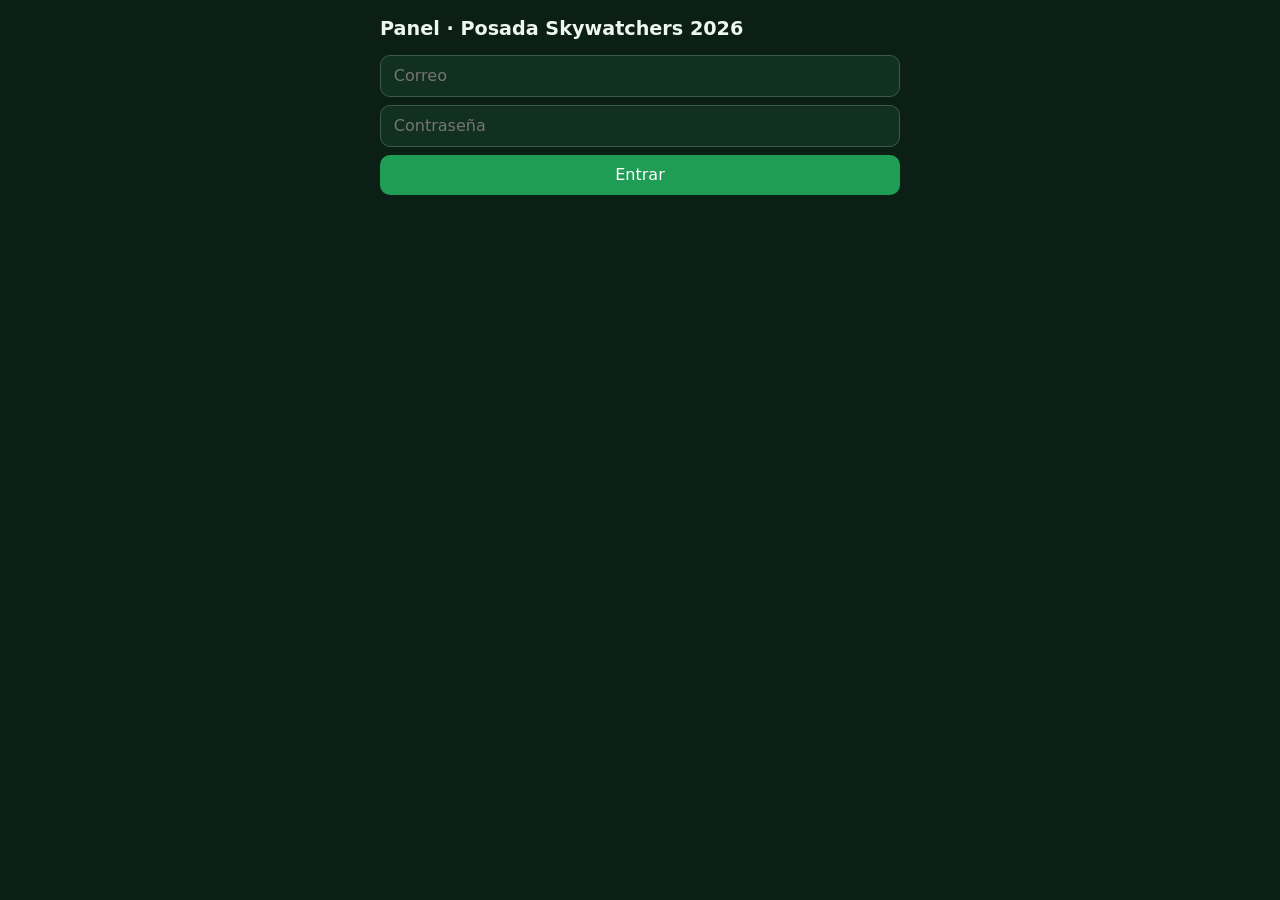
<file: posada Skywatchers 2026/admin/index.html>
<!DOCTYPE html>
<html lang="es">
<head>
<meta charset="UTF-8">
<meta name="viewport" content="width=device-width, initial-scale=1.0">
<meta name="robots" content="noindex">
<title>Admin · Posada 2026</title>
<style>
  body { margin: 0; padding: 16px; font: 16px/1.4 system-ui, sans-serif; background: #0b1f17; color: #eef6f1; }
  main { max-width: 520px; margin: 0 auto; }
  h1 { font-size: 1.2rem; margin: 0 0 12px; }
  input, button { font: inherit; padding: .55em .8em; border-radius: 10px; border: 1px solid #3a5a4a; background: #12301f; color: inherit; }
  button { cursor: pointer; background: #1f9d55; border: 0; color: #fff; }
  button.sec { background: #2b3f35; } button.mal { background: #b3202f; }
  .tabs button.on { background: #d4a20c; color: #1a1400; }
  #login, .tabs, .fila { display: grid; gap: 8px; }
  .tabs { grid-template-columns: 1fr 1fr; margin: 12px 0; }
  .fila { padding: 10px; margin-bottom: 8px; border: 1px solid #2b4a3a; border-radius: 12px; }
  .fila.oculta { opacity: .5; }
  .acc { display: flex; gap: 8px; flex-wrap: wrap; }
  small { color: #9fc7b0; }
  #msg { min-height: 1.4em; color: #ffe27a; }
</style>
</head>
<body>
<main>
  <h1>Panel · Posada Skywatchers 2026</h1>
  <form id="login">
    <input id="em" type="email" placeholder="Correo" autocomplete="username" required>
    <input id="pw" type="password" placeholder="Contraseña" autocomplete="current-password" required>
    <button>Entrar</button>
  </form>
  <p id="msg" role="status"></p>
  <section id="panel" hidden>
    <div class="tabs"><button type="button" id="tF" class="on">Frases</button><button type="button" id="tC" class="sec">Lista de la cena</button></div>
   
    <div id="lista"></div>
  </section>
</main>
<script>
const SB = { url: 'https://hlbmvwqomiqstvvwvyut.supabase.co', key: 'sb_publishable_z-Hjek32XKpXOK72jf6xcQ__ylQpZH4' };   // EDITAR: los mismos de la invitación
let token = '', tab = 'frases';
const $ = id => document.getElementById(id);
const say = t => { $('msg').textContent = t; };

async function api(method, path, body) {
  const r = await fetch(SB.url + '/rest/v1/' + path, { method,
    headers: { apikey: SB.key, Authorization: 'Bearer ' + token, 'Content-Type': 'application/json', Prefer: 'return=minimal' },
    body: body ? JSON.stringify(body) : undefined });
  if (!r.ok) throw new Error(r.status);
  return method === 'GET' ? r.json() : null;
}
const btn = (t, c, fn) => { const b = document.createElement('button'); b.type = 'button'; b.textContent = t; b.className = c;
  b.onclick = () => fn().catch(() => say('No se pudo completar la acción.')); return b; };

$('login').onsubmit = async e => {
  e.preventDefault();
  if (!SB.url || !SB.key) { say('Falta la URL o la key de Supabase en admin.html.'); return; }
  try {
    const r = await fetch(SB.url + '/auth/v1/token?grant_type=password', { method: 'POST',
      headers: { apikey: SB.key, 'Content-Type': 'application/json' },
      body: JSON.stringify({ email: $('em').value, password: $('pw').value }) });
    let j = {}; try { j = JSON.parse(await r.text()); } catch (_) {}
    if (!r.ok) throw new Error(j.error_description || j.msg || 'respuesta ' + r.status);
    token = j.access_token;
    $('login').hidden = true; $('panel').hidden = false; pintar();
  } catch (x) { say('No se pudo entrar: ' + x.message); }
};
$('tF').onclick = () => { tab = 'frases'; pintar(); };
$('tC').onclick = () => { tab = 'cena'; pintar(); };

async function pintar(msg) {
  $('tF').className = tab === 'frases' ? 'on' : 'sec';
  $('tC').className = tab === 'cena' ? 'on' : 'sec';
  say(msg || '');
  const box = $('lista'); box.textContent = '';
  try { await (tab === 'frases' ? frases(box) : cena(box)); }
  catch (e) { say('Error al cargar (' + e.message + '). Si pasó mucho tiempo, vuelve a entrar.'); }
}


async function frases(box) {
  const rows = await api('GET', 'posada2026_frases?select=*&order=created_at.desc');
  if (!rows.length) box.textContent = 'Aún no hay frases.';
  rows.forEach(f => {
    const d = document.createElement('div'); d.className = 'fila' + (f.oculta ? ' oculta' : '');
    const t = document.createElement('div'); t.textContent = '“' + f.frase + '”';
    const s = document.createElement('small');
    s.textContent = f.nombre + (f.anonimo ? ' (anónima)' : '') + (f.oculta ? ' · oculta' : '');
    const a = document.createElement('div'); a.className = 'acc';
    a.append(
      btn(f.oculta ? 'Mostrar' : 'Ocultar', 'sec', async () => { await api('PATCH', 'posada2026_frases?id=eq.' + f.id, { oculta: !f.oculta }); pintar(); }),
      btn('Borrar', 'mal', async () => { if (confirm('¿Borrar esta frase?')) { await api('DELETE', 'posada2026_frases?id=eq.' + f.id); pintar(); } })
    );
    d.append(t, s, a); box.appendChild(d);
  });
}

async function cena(box) {
  const rows = await api('GET', 'posada2026_cena?select=*&order=orden.asc,id.asc');
  box.appendChild(fila({ cosa: '', nombres: '' }, true));
  rows.forEach(x => box.appendChild(fila(x, false)));
}
function fila(x, nueva) {
  const d = document.createElement('div'); d.className = 'fila';
  const c = document.createElement('input'); c.placeholder = 'Cosa (ej. Pozole)'; c.value = x.cosa;
  const n = document.createElement('input'); n.placeholder = 'Quién la lleva (nombres separados por coma)'; n.value = x.nombres || '';
  const a = document.createElement('div'); a.className = 'acc';
  a.append(btn(nueva ? 'Agregar' : 'Guardar', '', async () => {
    const cosa = c.value.trim(); if (!cosa) return;
    const datos = { cosa, nombres: n.value.trim(), actualizado: new Date().toISOString() };
    if (nueva) await api('POST', 'posada2026_cena', datos); else await api('PATCH', 'posada2026_cena?id=eq.' + x.id, datos);
    pintar('Guardado.');
  }));
  if (!nueva) a.append(btn('Quitar', 'mal', async () => {
    if (confirm('¿Quitar "' + x.cosa + '"?')) { await api('DELETE', 'posada2026_cena?id=eq.' + x.id); pintar(); }
  }));
  d.append(c, n, a); return d;
}



</script>
</body>
</html>
</file>
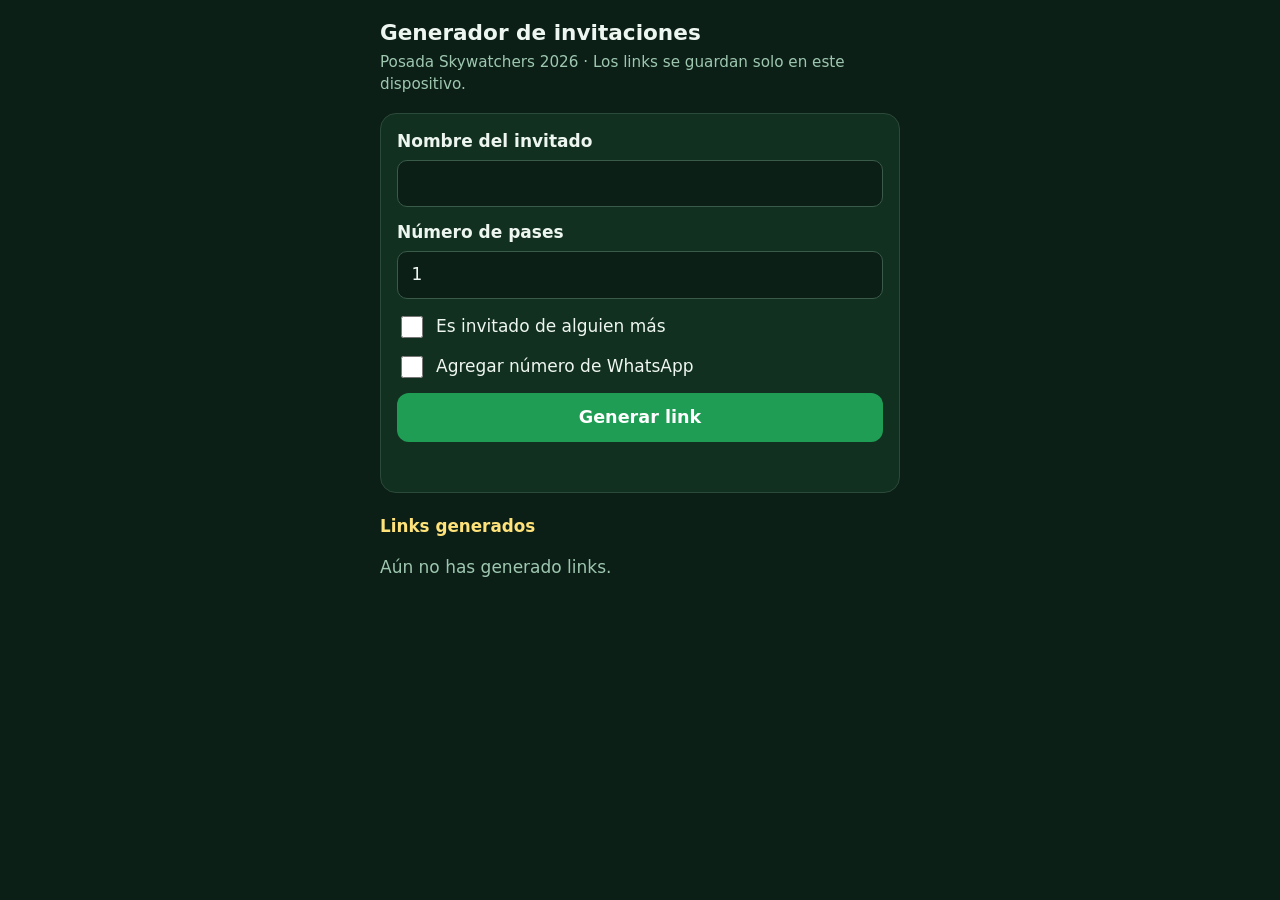
<file: posada Skywatchers 2026/generador/index.html>
<!DOCTYPE html>
<html lang="es">
<head>
<meta charset="UTF-8">
<meta name="viewport" content="width=device-width, initial-scale=1.0">
<meta name="robots" content="noindex, nofollow">
<title>Generador de invitaciones · Posada 2026</title>
<style>
  :root { --fondo: #0b1f17; --tarjeta: #12301f; --linea: #2b4a3a; --verde: #1f9d55; --oro: #ffe27a; --rojo: #b3202f; --texto: #eef6f1; }
  * { box-sizing: border-box; }
  body { margin: 0; padding: 18px 16px 40px; background: var(--fondo); color: var(--texto); font: 17px/1.4 system-ui, -apple-system, "Segoe UI", sans-serif; }
  main { max-width: 520px; margin: 0 auto; }
  h1 { margin: 0 0 4px; font-size: 1.35rem; }
  h2 { margin: 22px 0 10px; font-size: 1.05rem; color: var(--oro); }
  .sub { margin: 0 0 18px; color: #9fc7b0; font-size: .95rem; }
  form, .link { padding: 16px; margin-bottom: 14px; background: var(--tarjeta); border: 1px solid var(--linea); border-radius: 16px; }
  label { display: block; margin: 0 0 6px; font-weight: 600; }
  input[type=text], input[type=number], input[type=tel] { width: 100%; padding: .65em .8em; font: inherit; color: inherit; background: var(--fondo); border: 1px solid #3a5a4a; border-radius: 10px; }
  .campo { margin-bottom: 14px; }
  .check { display: flex; align-items: center; gap: 10px; margin-bottom: 12px; font-weight: 500; cursor: pointer; }
  .check input { width: 22px; height: 22px; accent-color: var(--verde); }
  .extra { margin: -2px 0 14px 32px; }
  .extra[hidden] { display: none; }
  button { font: inherit; font-weight: 600; padding: .7em 1.1em; border: 0; border-radius: 12px; color: #fff; background: var(--verde); cursor: pointer; }
  .principal { width: 100%; font-size: 1.1rem; }
  button.sec { background: #2b3f35; } button.mal { background: var(--rojo); } button.wa { background: #25a244; }
  .datos { margin: 0 0 8px; }
  .url { margin: 0 0 12px; color: #9fc7b0; font-size: .85rem; word-break: break-all; }
  .acc { display: flex; flex-wrap: wrap; gap: 8px; }
  .vacio, #aviso { color: #9fc7b0; }
  #aviso { min-height: 1.4em; margin: 10px 0 0; color: var(--oro); }
</style>
</head>
<body>
<main>
  <h1>Generador de invitaciones</h1>
  <p class="sub">Posada Skywatchers 2026 · Los links se guardan solo en este dispositivo.</p>

  <form id="form">
    <div class="campo">
      <label for="nombre">Nombre del invitado</label>
      <input id="nombre" type="text" autocomplete="off" required>
    </div>
    <div class="campo">
      <label for="pases">Número de pases</label>
      <input id="pases" type="number" min="1" value="1" required>
    </div>
    <label class="check"><input id="esDe" type="checkbox"> Es invitado de alguien más</label>
    <div class="extra" id="boxPor" hidden>
      <label for="por">Nombre de quien lo invita</label>
      <input id="por" type="text" autocomplete="off">
    </div>
    <label class="check"><input id="conWa" type="checkbox"> Agregar número de WhatsApp</label>
    <div class="extra" id="boxTel" hidden>
      <label for="tel">Número de WhatsApp (10 dígitos)</label>
      <input id="tel" type="tel" inputmode="tel" autocomplete="off">
    </div>
    <button class="principal" type="submit">Generar link</button>
    <p id="aviso" role="status"></p>
  </form>

  <h2 id="titulo">Links generados</h2>
  <div id="lista"></div>
</main>

<script>
const BASE_URL = '';                              // EDITAR (opcional): p. ej. 'https://tu-dominio.com/'. Vacío = el sitio desde donde se abre el generador
const FECHA = 'Sábado 12 de diciembre de 2026';   // EDITAR si cambia la fecha
const KEY = 'posada26_links';

const $ = id => document.getElementById(id);
const el = (t, c, txt) => { const e = document.createElement(t); if (c) e.className = c; if (txt) e.textContent = txt; return e; };
const base = () => (BASE_URL || location.origin + '/').replace(/\/?$/, '/');
const leer = () => { try { return JSON.parse(localStorage.getItem(KEY)) || []; } catch (e) { return []; } };
const guardar = l => { try { localStorage.setItem(KEY, JSON.stringify(l)); } catch (e) {} };
const limpio = s => (s || '').replace(/\|/g, ' ').replace(/\s+/g, ' ').trim();
const soloTel = s => { const d = (s || '').replace(/\D/g, ''); return d.length === 10 ? '52' + d : d; };
const verTel = s => { const d = (s || '').replace(/\D/g, '').slice(-10); return d.slice(0, 3) + ' ' + d.slice(3, 6) + ' ' + d.slice(6); };

// Link: ?d=base64("nombre|pases|invitadoPor")
function enlace(n, p, por) {
  const bytes = new TextEncoder().encode([n, p, por].join('|'));
  const b64 = btoa(String.fromCharCode(...bytes)).replace(/\+/g, '-').replace(/\//g, '_').replace(/=+$/, '');
  return base() + '?d=' + b64;
}

// Mensaje de WhatsApp (siempre el mismo)
const mensaje = (n, url) => `🎄✨ ¡Hola, ${n}! 🌟

¡La magia de la Navidad está por llegar y queremos celebrarla contigo!

En Skywatchers Durango estamos preparando nuestra Posada Decembrina y nos encantaría que nos acompañaras a compartir una noche especial, llena de alegría, buenos momentos, amistad y mucha convivencia. 🌌

Porque si algo hemos aprendido al mirar las estrellas, es que los mejores momentos también se disfrutan cuando los compartimos con grandes personas.

¡Aparta esta ocasión para reunirnos, celebrar y crear nuevos recuerdos juntos!

🎅⭐ *¡Te esperamos para vivir una posada fuera de este mundo!*

📅 ${FECHA}

👇 Consulta todos los detalles de nuestra celebración en la siguiente invitación:

🔗 ${url}

⚠️ Importante: para que tu confirmación de asistencia se envíe con éxito, copia este enlace y ábrelo directamente en tu navegador (Chrome o Safari). Si lo abres desde WhatsApp o Facebook, la confirmación podría no enviarse`;

let tAviso;
function aviso(t) { $('aviso').textContent = t; clearTimeout(tAviso); tAviso = setTimeout(() => { $('aviso').textContent = ''; }, 3500); }

// Casillas que abren su espacio
function revisar() {
  $('boxPor').hidden = !$('esDe').checked;
  $('boxTel').hidden = !$('conWa').checked;
}
$('esDe').onchange = () => { revisar(); if ($('esDe').checked) $('por').focus(); };
$('conWa').onchange = () => { revisar(); if ($('conWa').checked) $('tel').focus(); };

$('form').onsubmit = e => {
  e.preventDefault();
  const nombre = limpio($('nombre').value);
  const pases = Math.max(1, parseInt($('pases').value, 10) || 1);
  const por = $('esDe').checked ? limpio($('por').value) : '';
  const tel = $('conWa').checked ? soloTel($('tel').value) : '';
  if (!nombre) return aviso('Escribe el nombre del invitado.');
  if ($('esDe').checked && !por) return aviso('Escribe el nombre de quien lo invita.');
  if ($('conWa').checked && tel.length < 10) return aviso('Revisa el número de WhatsApp (10 dígitos).');
  const l = leer();
  l.unshift({ id: Date.now(), nombre, pases, por, tel, url: enlace(nombre, pases, por) });   // el más nuevo arriba
  guardar(l);
  $('form').reset(); $('pases').value = 1; revisar(); pintar();
  aviso('Link generado.'); $('nombre').focus();
};

function pintar() {
  const cont = $('lista'), l = leer();
  cont.textContent = '';
  $('titulo').textContent = 'Links generados' + (l.length ? ' (' + l.length + ')' : '');
  if (!l.length) { cont.append(el('p', 'vacio', 'Aún no has generado links.')); return; }
  l.forEach(x => {
    const c = el('div', 'link');
    const partes = [x.pases + (x.pases === 1 ? ' pase' : ' pases'), x.nombre];
    if (x.por) partes.push('Invitado de ' + x.por);
    if (x.tel) partes.push('WhatsApp ' + verTel(x.tel));
    const datos = el('p', 'datos'); datos.textContent = partes.join(' · ');
    const acc = el('div', 'acc');

    const copiar = el('button', '', 'Copiar link'); copiar.type = 'button';
    copiar.onclick = async () => {
      try { await navigator.clipboard.writeText(x.url); copiar.textContent = '¡Copiado!'; setTimeout(() => { copiar.textContent = 'Copiar link'; }, 1500); }
      catch (e) { aviso('No se pudo copiar. Mantén presionado el link para copiarlo.'); }
    };
    const borrar = el('button', 'mal', 'Borrar link'); borrar.type = 'button';
    borrar.onclick = () => { if (confirm('¿Borrar el link de ' + x.nombre + '?')) { guardar(leer().filter(y => y.id !== x.id)); pintar(); } };
    acc.append(copiar, borrar);

    if (x.tel) {   // solo aparece si se agregó número
      const wa = el('button', 'wa', 'Compartir por WhatsApp'); wa.type = 'button';
      wa.onclick = () => window.open('https://wa.me/' + x.tel + '?text=' + encodeURIComponent(mensaje(x.nombre, x.url)), '_blank');
      acc.append(wa);
    }
    c.append(datos, el('p', 'url', x.url), acc);
    cont.append(c);
  });
}
pintar();
</script>
</body>
</html>
</file>
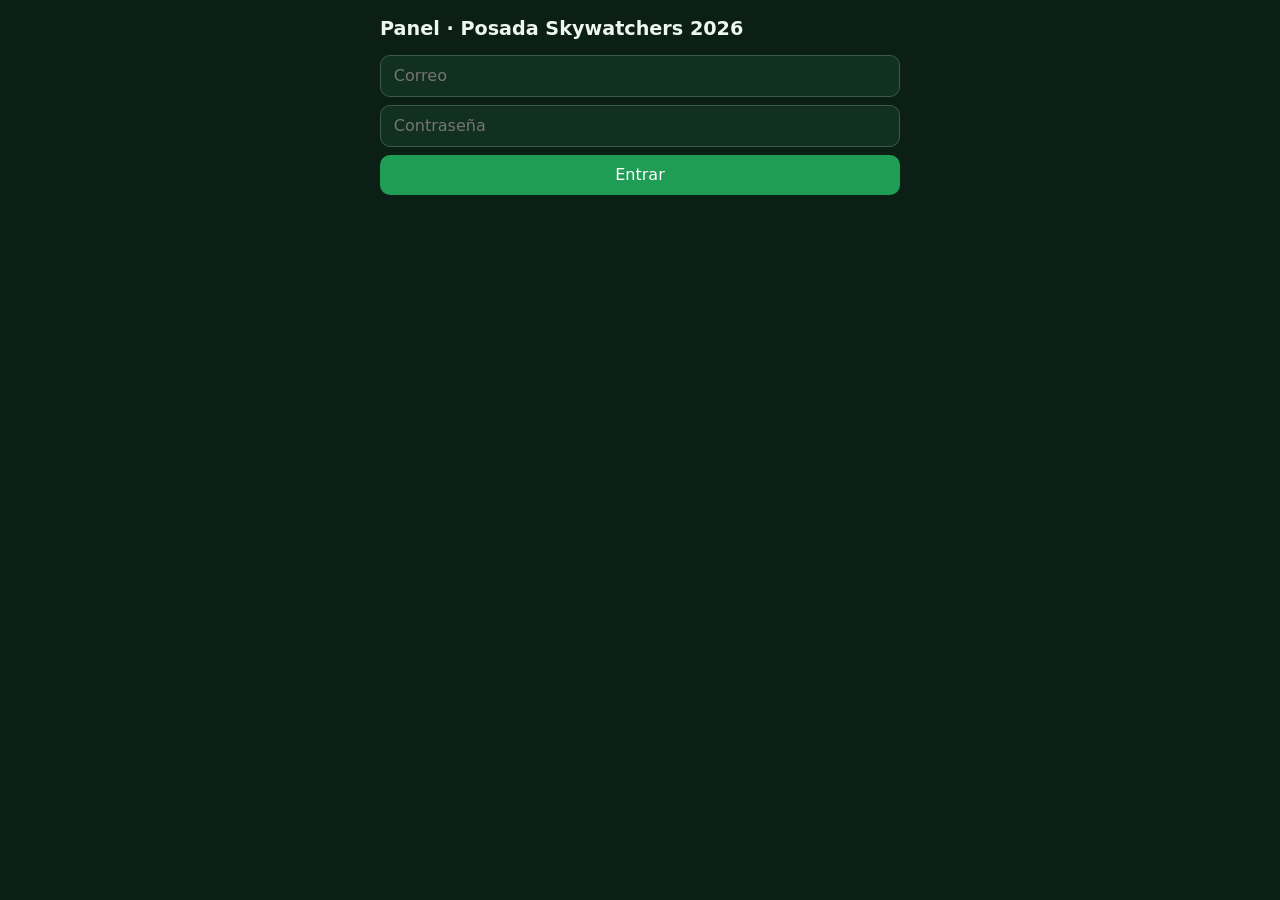
<file: posada Skywatchers 2026/admin.html>
<!DOCTYPE html>
<html lang="es">
<head>
<meta charset="UTF-8">
<meta name="viewport" content="width=device-width, initial-scale=1.0">
<meta name="robots" content="noindex">
<title>Admin · Posada 2026</title>
<style>
  body { margin: 0; padding: 16px; font: 16px/1.4 system-ui, sans-serif; background: #0b1f17; color: #eef6f1; }
  main { max-width: 520px; margin: 0 auto; }
  h1 { font-size: 1.2rem; margin: 0 0 12px; }
  input, button { font: inherit; padding: .55em .8em; border-radius: 10px; border: 1px solid #3a5a4a; background: #12301f; color: inherit; }
  button { cursor: pointer; background: #1f9d55; border: 0; color: #fff; }
  button.sec { background: #2b3f35; } button.mal { background: #b3202f; }
  .tabs button.on { background: #d4a20c; color: #1a1400; }
  #login, .tabs, .fila { display: grid; gap: 8px; }
  .tabs { grid-template-columns: 1fr 1fr; margin: 12px 0; }
  .fila { padding: 10px; margin-bottom: 8px; border: 1px solid #2b4a3a; border-radius: 12px; }
  .fila.oculta { opacity: .5; }
  .acc { display: flex; gap: 8px; flex-wrap: wrap; }
  small { color: #9fc7b0; }
  #msg { min-height: 1.4em; color: #ffe27a; }
</style>
</head>
<body>
<main>
  <h1>Panel · Posada Skywatchers 2026</h1>
  <form id="login">
    <input id="em" type="email" placeholder="Correo" autocomplete="username" required>
    <input id="pw" type="password" placeholder="Contraseña" autocomplete="current-password" required>
    <button>Entrar</button>
  </form>
  <p id="msg" role="status"></p>
  <section id="panel" hidden>
    <div class="tabs"><button type="button" id="tF" class="on">Frases</button><button type="button" id="tC" class="sec">Lista de la cena</button></div>
    <div id="lista"></div>
  </section>
</main>
<script>
const SB = { url: 'https://hlbmvwqomiqstvvwvyut.supabase.co', key: 'sb_publishable_z-Hjek32XKpXOK72jf6xcQ__ylQpZH4' };   // EDITAR: los mismos de la invitación
let token = '', tab = 'frases';
const $ = id => document.getElementById(id);
const say = t => { $('msg').textContent = t; };

async function api(method, path, body) {
  const r = await fetch(SB.url + '/rest/v1/' + path, { method,
    headers: { apikey: SB.key, Authorization: 'Bearer ' + token, 'Content-Type': 'application/json', Prefer: 'return=minimal' },
    body: body ? JSON.stringify(body) : undefined });
  if (!r.ok) throw new Error(r.status);
  return method === 'GET' ? r.json() : null;
}
const btn = (t, c, fn) => { const b = document.createElement('button'); b.type = 'button'; b.textContent = t; b.className = c;
  b.onclick = () => fn().catch(() => say('No se pudo completar la acción.')); return b; };

$('login').onsubmit = async e => {
  e.preventDefault();
  if (!SB.url || !SB.key) { say('Falta la URL o la key de Supabase en admin.html.'); return; }
  try {
    const r = await fetch(SB.url + '/auth/v1/token?grant_type=password', { method: 'POST',
      headers: { apikey: SB.key, 'Content-Type': 'application/json' },
      body: JSON.stringify({ email: $('em').value, password: $('pw').value }) });
    let j = {}; try { j = JSON.parse(await r.text()); } catch (_) {}
    if (!r.ok) throw new Error(j.error_description || j.msg || 'respuesta ' + r.status);
    token = j.access_token;
    $('login').hidden = true; $('panel').hidden = false; pintar();
  } catch (x) { say('No se pudo entrar: ' + x.message); }
};
$('tF').onclick = () => { tab = 'frases'; pintar(); };
$('tC').onclick = () => { tab = 'cena'; pintar(); };

async function pintar(msg) {
  $('tF').className = tab === 'frases' ? 'on' : 'sec';
  $('tC').className = tab === 'cena' ? 'on' : 'sec';
  say(msg || '');
  const box = $('lista'); box.textContent = '';
  try { await (tab === 'frases' ? frases(box) : cena(box)); }
  catch (e) { say('Error al cargar (' + e.message + '). Si pasó mucho tiempo, vuelve a entrar.'); }
}

async function frases(box) {
  const rows = await api('GET', 'posada2026_frases?select=*&order=created_at.desc');
  if (!rows.length) box.textContent = 'Aún no hay frases.';
  rows.forEach(f => {
    const d = document.createElement('div'); d.className = 'fila' + (f.oculta ? ' oculta' : '');
    const t = document.createElement('div'); t.textContent = '“' + f.frase + '”';
    const s = document.createElement('small');
    s.textContent = f.nombre + (f.anonimo ? ' (anónima)' : '') + (f.oculta ? ' · oculta' : '');
    const a = document.createElement('div'); a.className = 'acc';
    a.append(
      btn(f.oculta ? 'Mostrar' : 'Ocultar', 'sec', async () => { await api('PATCH', 'posada2026_frases?id=eq.' + f.id, { oculta: !f.oculta }); pintar(); }),
      btn('Borrar', 'mal', async () => { if (confirm('¿Borrar esta frase?')) { await api('DELETE', 'posada2026_frases?id=eq.' + f.id); pintar(); } })
    );
    d.append(t, s, a); box.appendChild(d);
  });
}

async function cena(box) {
  const rows = await api('GET', 'posada2026_cena?select=*&order=orden.asc,id.asc');
  box.appendChild(fila({ cosa: '', nombres: '' }, true));
  rows.forEach(x => box.appendChild(fila(x, false)));
}
function fila(x, nueva) {
  const d = document.createElement('div'); d.className = 'fila';
  const c = document.createElement('input'); c.placeholder = 'Cosa (ej. Pozole)'; c.value = x.cosa;
  const n = document.createElement('input'); n.placeholder = 'Quién la lleva (nombres separados por coma)'; n.value = x.nombres || '';
  const a = document.createElement('div'); a.className = 'acc';
  a.append(btn(nueva ? 'Agregar' : 'Guardar', '', async () => {
    const cosa = c.value.trim(); if (!cosa) return;
    const datos = { cosa, nombres: n.value.trim(), actualizado: new Date().toISOString() };
    if (nueva) await api('POST', 'posada2026_cena', datos); else await api('PATCH', 'posada2026_cena?id=eq.' + x.id, datos);
    pintar('Guardado.');
  }));
  if (!nueva) a.append(btn('Quitar', 'mal', async () => {
    if (confirm('¿Quitar "' + x.cosa + '"?')) { await api('DELETE', 'posada2026_cena?id=eq.' + x.id); pintar(); }
  }));
  d.append(c, n, a); return d;
}
</script>
</body>
</html>
</file>
